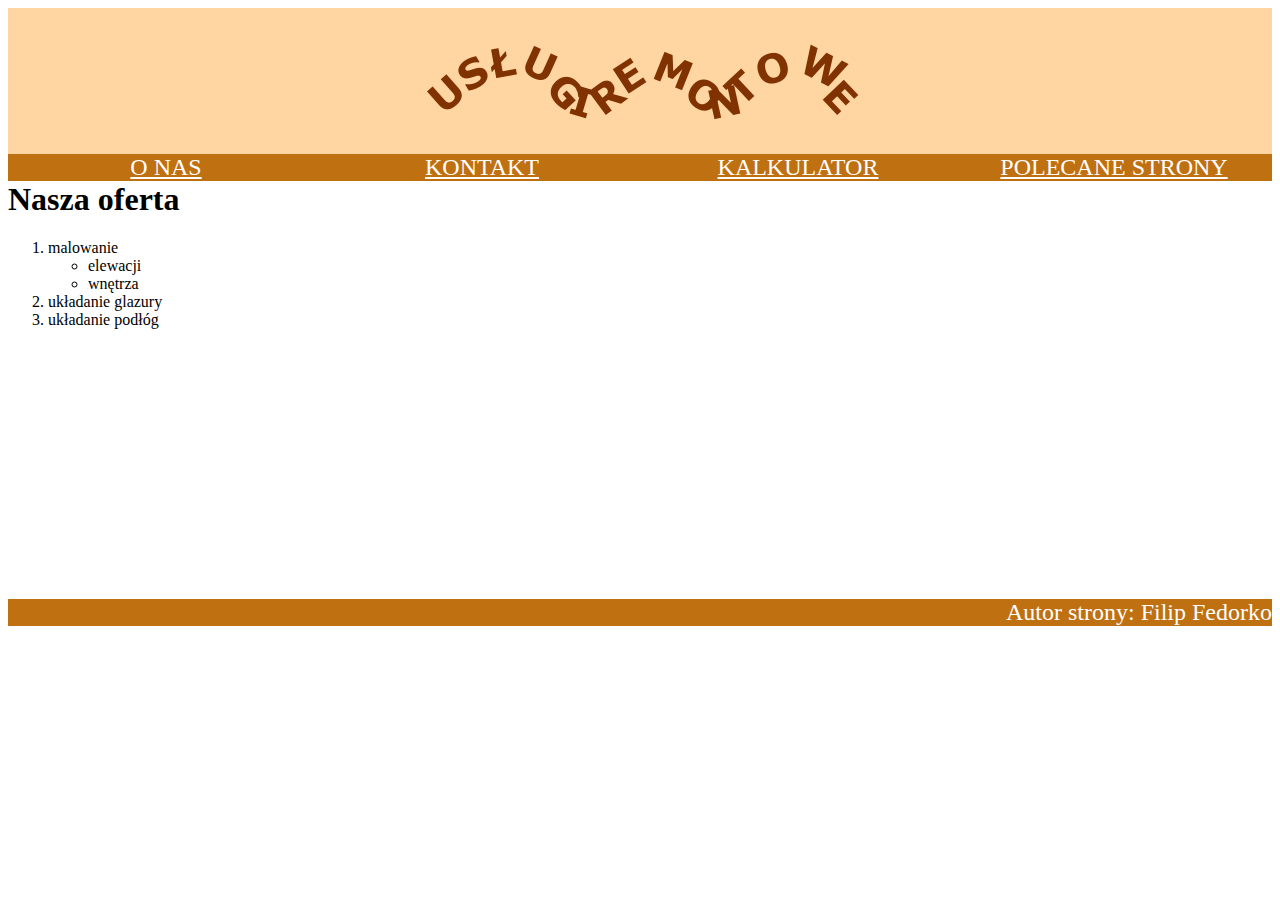
<file: index.html>
<!DOCTYPE html>
<html>
<head>
	<title>Wyremontuj mieszkanie</title>
	<meta charset="UTF-8">
	<link rel="stylesheet" type="text/css" href="remont.css" />
</head>

<body>

<section id="baner">
<img src="logo.png" alt="logo">
</section>

<section id="menu">
<div><a href="index.html">O NAS</a></div>
<div><a href="kontakt.html">KONTAKT</div>
<div><a href="kalkulator.html">KALKULATOR</div>
<div><a href="http://jakrepnotowac.pl" target="_blank">POLECANE STRONY</a></div>
</section>

<section id="glowny">
<h1>Nasza oferta</h1>
<ol>
<li>malowanie</li>
<ul>
<li>elewacji</li>
<li>wnętrza</li>
</ul>
<li>układanie glazury</li>
<li>układanie podłóg</li>
</ol>
</section>

<section id="stopka">
<p>Autor strony: Filip Fedorko</p>
</section>
</file>
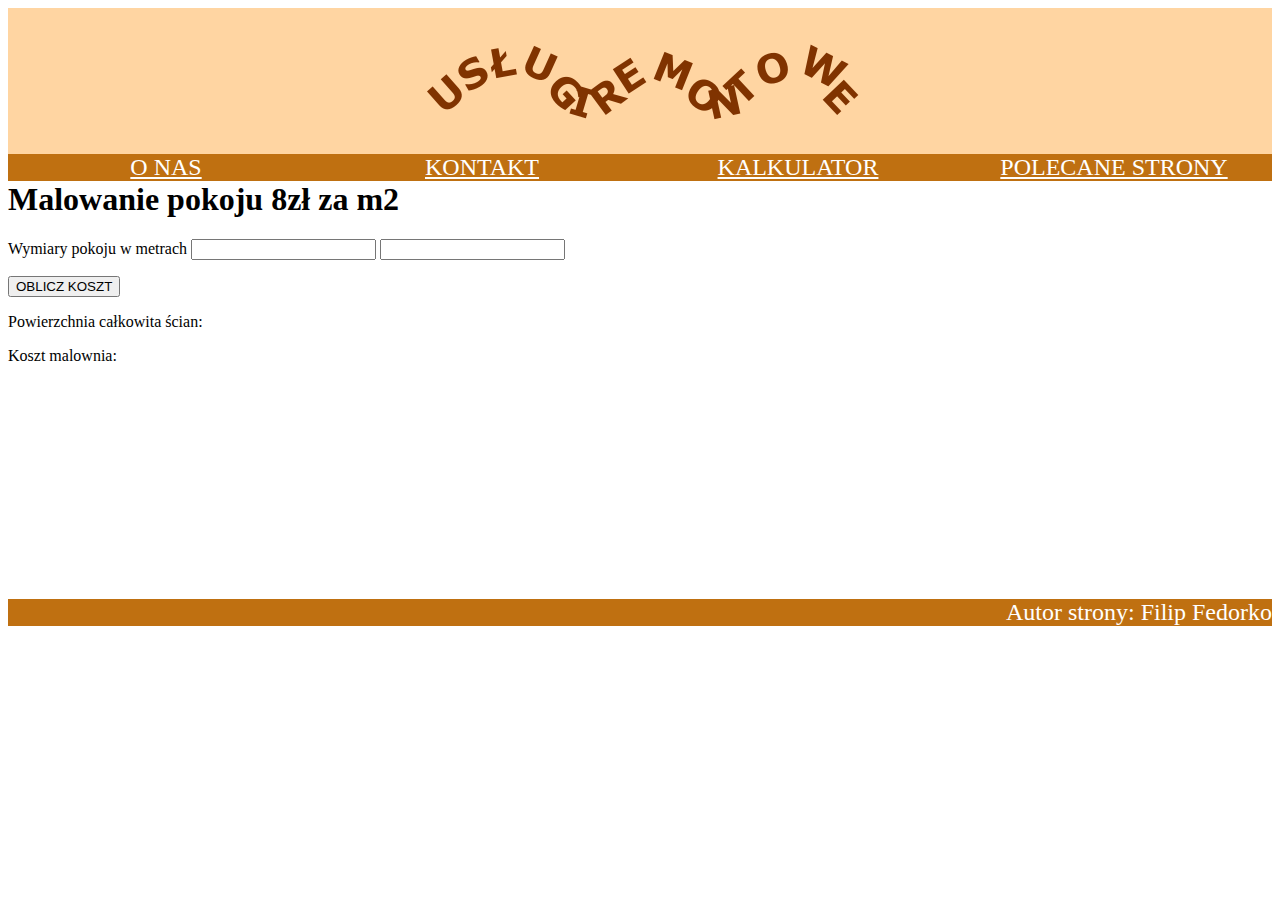
<file: kalkulator.html>
<!DOCTYPE html>
<html>
<head>
	<title>Wyremontuj mieszkanie</title>
	<meta charset="UTF-8">
	<link rel="stylesheet" type="text/css" href="remont.css" />

<script>
function oblicze() {
var wymiarx = wymiar1.value;
var wymiary = wymiar2.value;

var powierzchnia = Math.round(10*(wymiarx*2+wymiary*2)*2.7)/10;
var koszt = 8*powierzchnia;

document.getElementById("ak2").innerHTML = "Powierzchnai całkowita ścian:" +powierzchnia + "m2";
document.getElementById("ak3").innerHTML = "Koszt" +koszt + " zł";
}
</script>

</head>

<body>

<section id="baner">
<img src="logo.png" alt="logo">
</section>

<section id="menu">
<div><a href="index.html">O NAS</a></div>
<div><a href="kontakt.html">KONTAKT</div>
<div><a href="kalkulator.html">KALKULATOR</div>
<div><a href="http://jakrepnotowac.pl">POLECANE STRONY</a></div>
</section>

<section id="glowny">



<h1>Malowanie pokoju 8zł za m2</h1>
<p>Wymiary pokoju w metrach <input type="number" id="wymiar1" name="wymiar1"> <input id="wymiar2" name="wymiar2" type="number"></p>
<input type="button" onclick="oblicze()" value="OBLICZ KOSZT">

<p id="ak2">Powierzchnia całkowita ścian: </p>
<p id="ak3">Koszt malownia: </p>

</section>


<section id="stopka">
<p>Autor strony: Filip Fedorko</p>
</section>
</file>
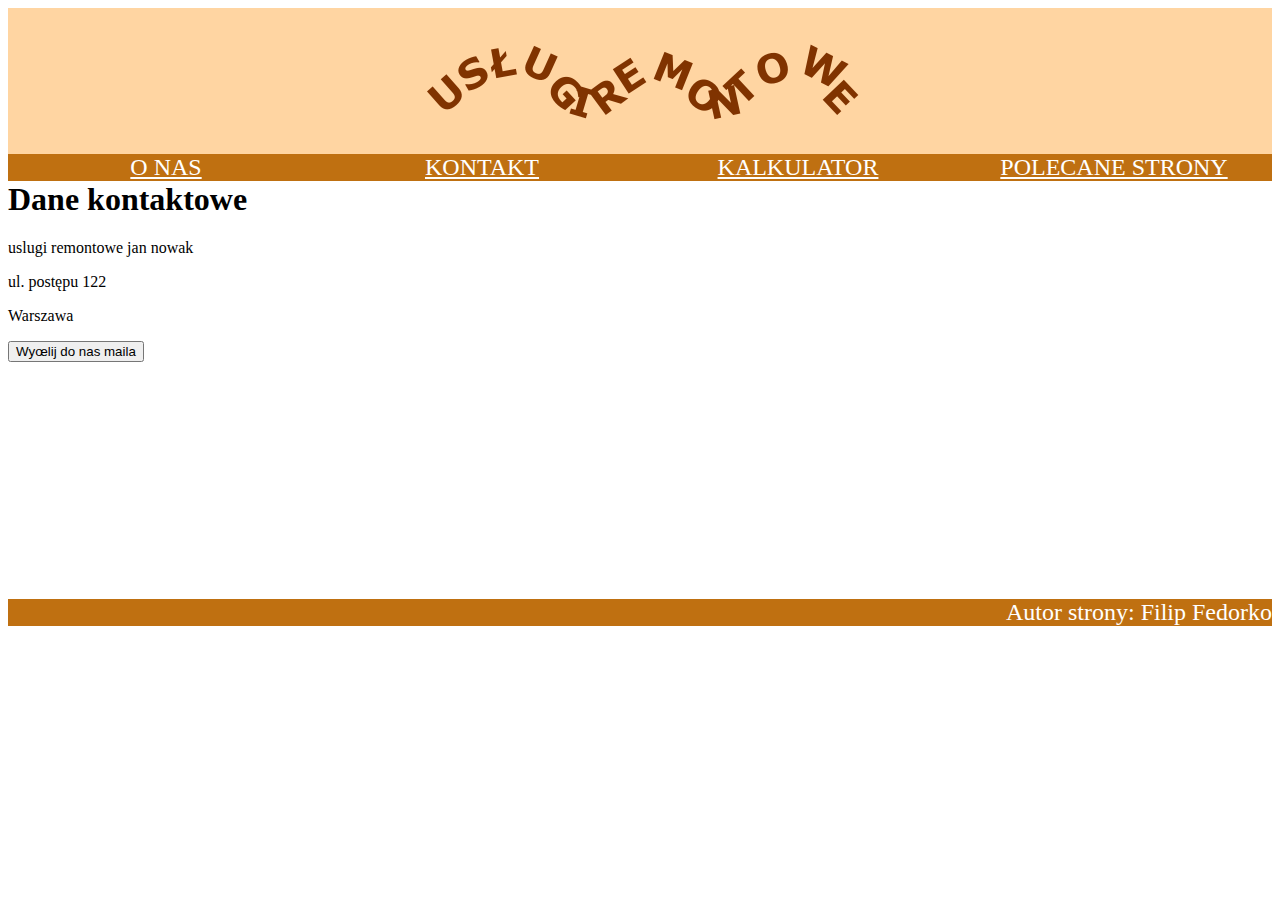
<file: kontakt.html>
<!DOCTYPE html>
<html>
<head>
	<title>Wyremontuj mieszkanie</title>
	<meta charset="UTF-8">
	<link rel="stylesheet" type="text/css" href="remont.css" />
</head>

<body>

<section id="baner">
<img src="logo.png" alt="logo">
</section>

<section id="menu">
<div><a href="index.html">O NAS</a></div>
<div><a href="kontakt.html">KONTAKT</div>
<div><a href="kalkulator.html">KALKULATOR</div>
<div><a href="http://jakrepnotowac.pl" target="_blank">POLECANE STRONY</a></div>
</section>

<section id="glowny">
<h1>Dane kontaktowe</h1>
<p>uslugi remontowe jan nowak</p>
<p>ul. postępu 122</p>
<p>Warszawa</p>
<input type="submit" value="Wyœlij do nas maila">
<a href="mailto:remont@wp.pl">Wyślij do nas maila</a>
</section>

<section id="stopka">
<p>Autor strony: Filip Fedorko</p>
</section>
</file>
<file: remont.css>
body, html{height:100%;}

#baner{background:rgb(255,213,162); text-align:center; padding:20px;}
#menu > div {float:left; background:rgb(191,112,17); color:white; text-align:center; font-size:150%; width:25%;}

#glowny{height:400px;}
#stopka{background:rgb(191,112,17); color:white; text-align:right; font-size:150%;}
a{color:white;}
.oblicz{background:brown; border: 2px solid brown; color:white; font-weight:bold; padding:10px;}
</file>
